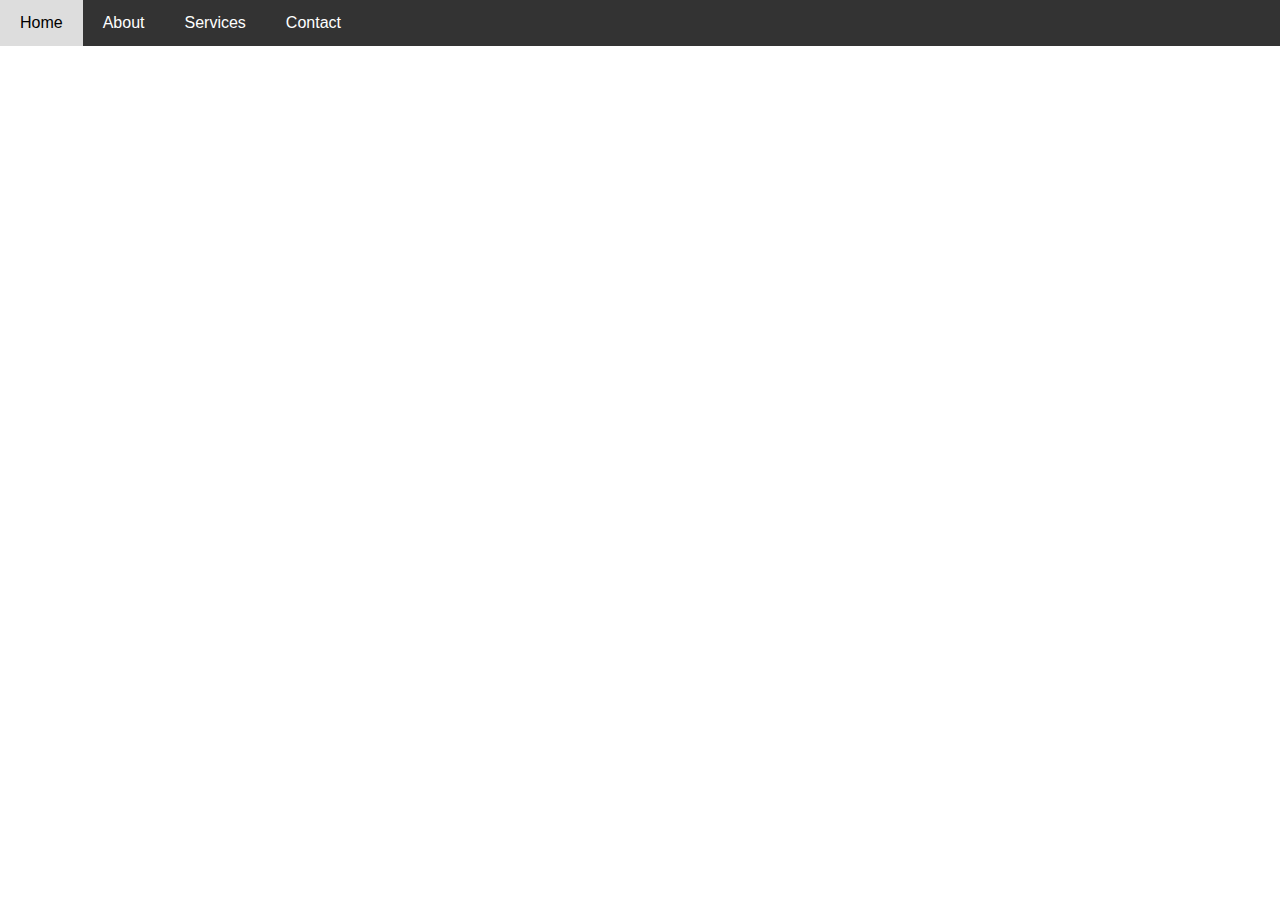
<file: Task1/index.html>
<!DOCTYPE html>
<html>
<head>
    <title>Horizontal Navigation Bar</title>
    <link rel="stylesheet" type="text/css" href="css/styles.css">
</head>
<body>
    <div class="navbar">
        <a href="#home">Home</a>
        <a href="#about">About</a>
        <a href="#services">Services</a>
        <a href="#contact">Contact</a>
    </div>
</body>
</html>
</file>
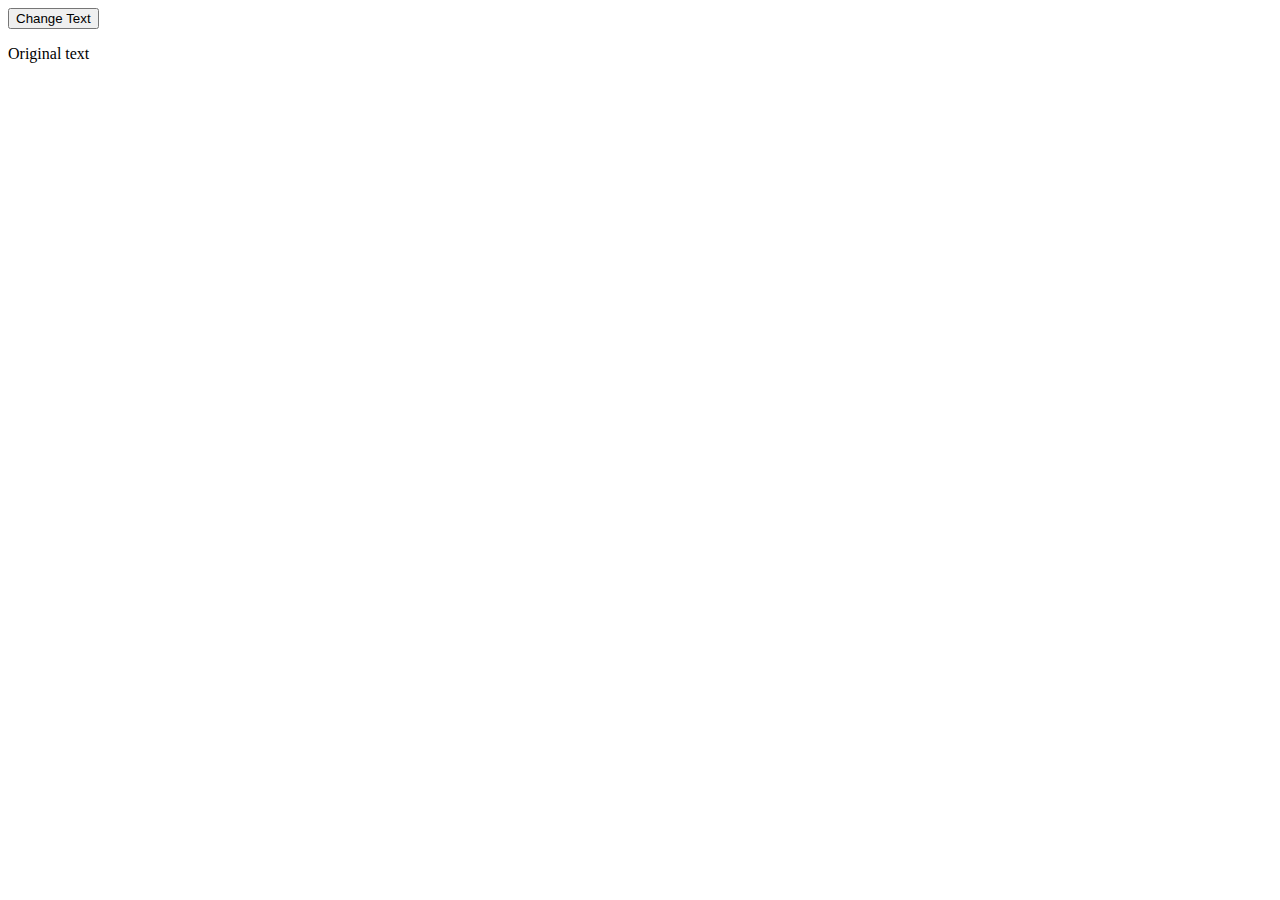
<file: Task2/index.html>
<!DOCTYPE html>
<html>
<head>
    <title>Button Click Example</title>
    <script src="script.js" defer></script>
</head>
<body>
    <button id="changeTextButton">Change Text</button>
    <p id="textParagraph">Original text</p>
</body>
</html>
</file>
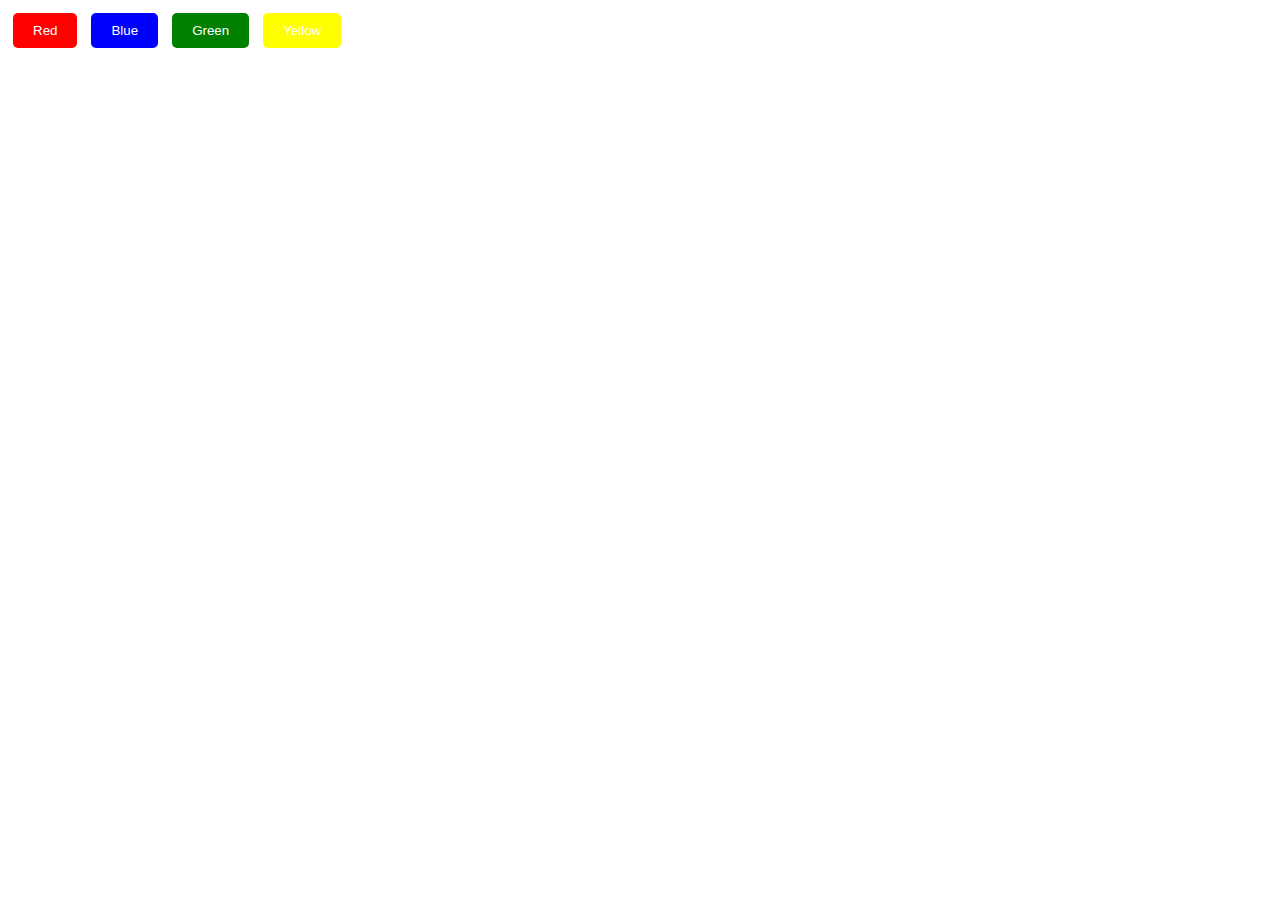
<file: Task5/index.html>
<!DOCTYPE html>
<html>
<head>
    <title>Color Buttons Example</title>
    <link rel="stylesheet" type="text/css" href="styles.css">
    <script src="script.js" defer></script>
</head>
<body>
    <div id="buttonContainer">
        <button class="colorButton" data-color="red">Red</button>
        <button class="colorButton" data-color="blue">Blue</button>
        <button class="colorButton" data-color="green">Green</button>
        <button class="colorButton" data-color="yellow">Yellow</button>
    </div>
</body>
</html>
</file>
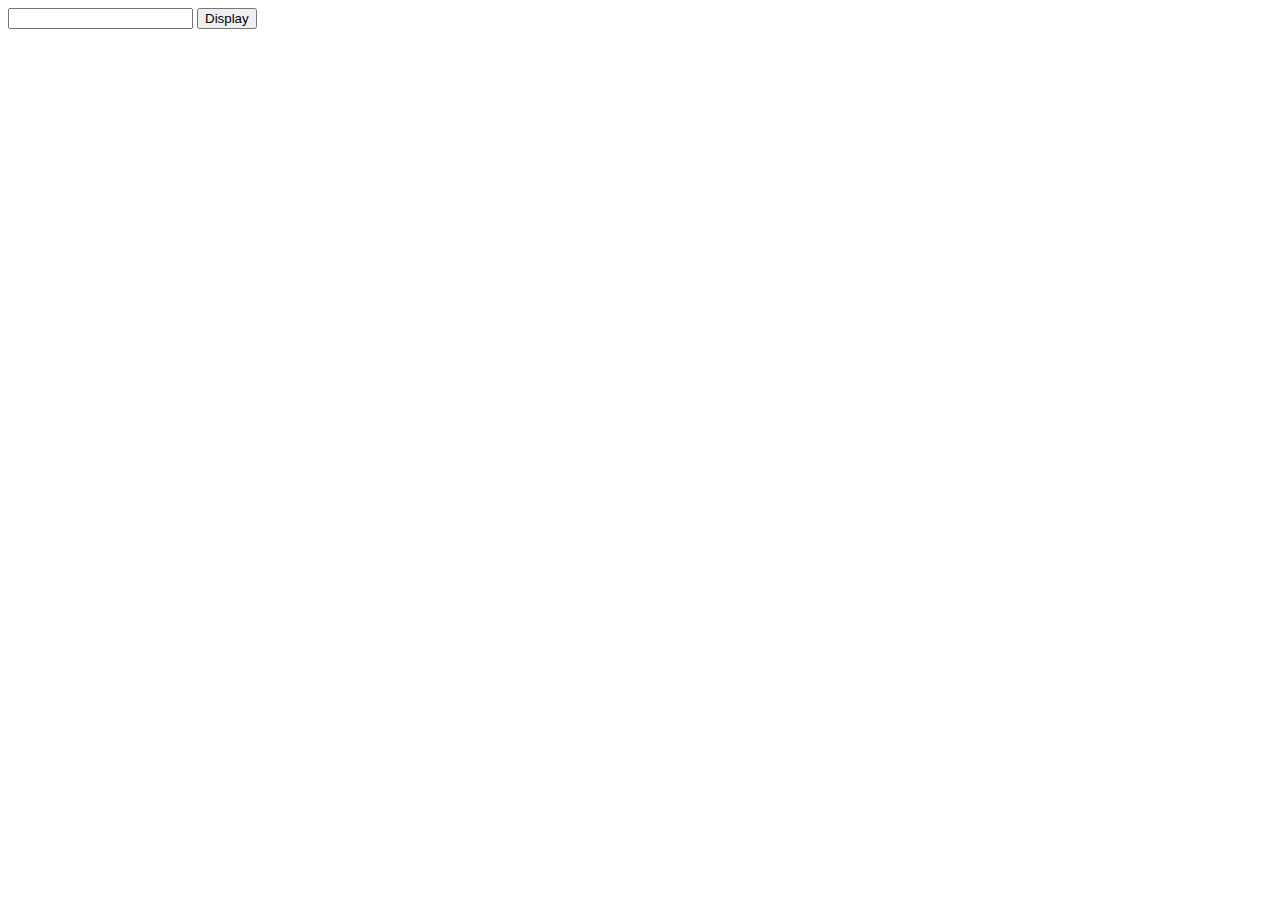
<file: Task6/index.html>
<!DOCTYPE html>
<html>
<head>
    <title>Display Input Content Example</title>
    <script src="script.js" defer></script>
</head>
<body>
    <input type="text" id="inputField">
    <button id="displayButton">Display</button>
    <p id="displayParagraph"></p>
</body>
</html>
</file>
<file: Task1/css/styles.css>
body {
    font-family: Arial, sans-serif;
    margin: 0;
    padding: 0;
}

.navbar {
    background-color: #333;
    overflow: hidden;
}

.navbar a {
    float: left;
    display: block;
    color: white;
    text-align: center;
    padding: 14px 20px;
    text-decoration: none;
}

.navbar a:hover {
    background-color: #ddd;
    color: black;
}
</file>
<file: Task5/styles.css>
.colorButton {
    margin: 5px;
    padding: 10px 20px;
    border: none;
    color: white;
    cursor: pointer;
    border-radius: 5px;
}

.colorButton[data-color="red"] {
    background-color: red;
}

.colorButton[data-color="blue"] {
    background-color: blue;
}

.colorButton[data-color="green"] {
    background-color: green;
}

.colorButton[data-color="yellow"] {
    background-color: yellow;
}
</file>
